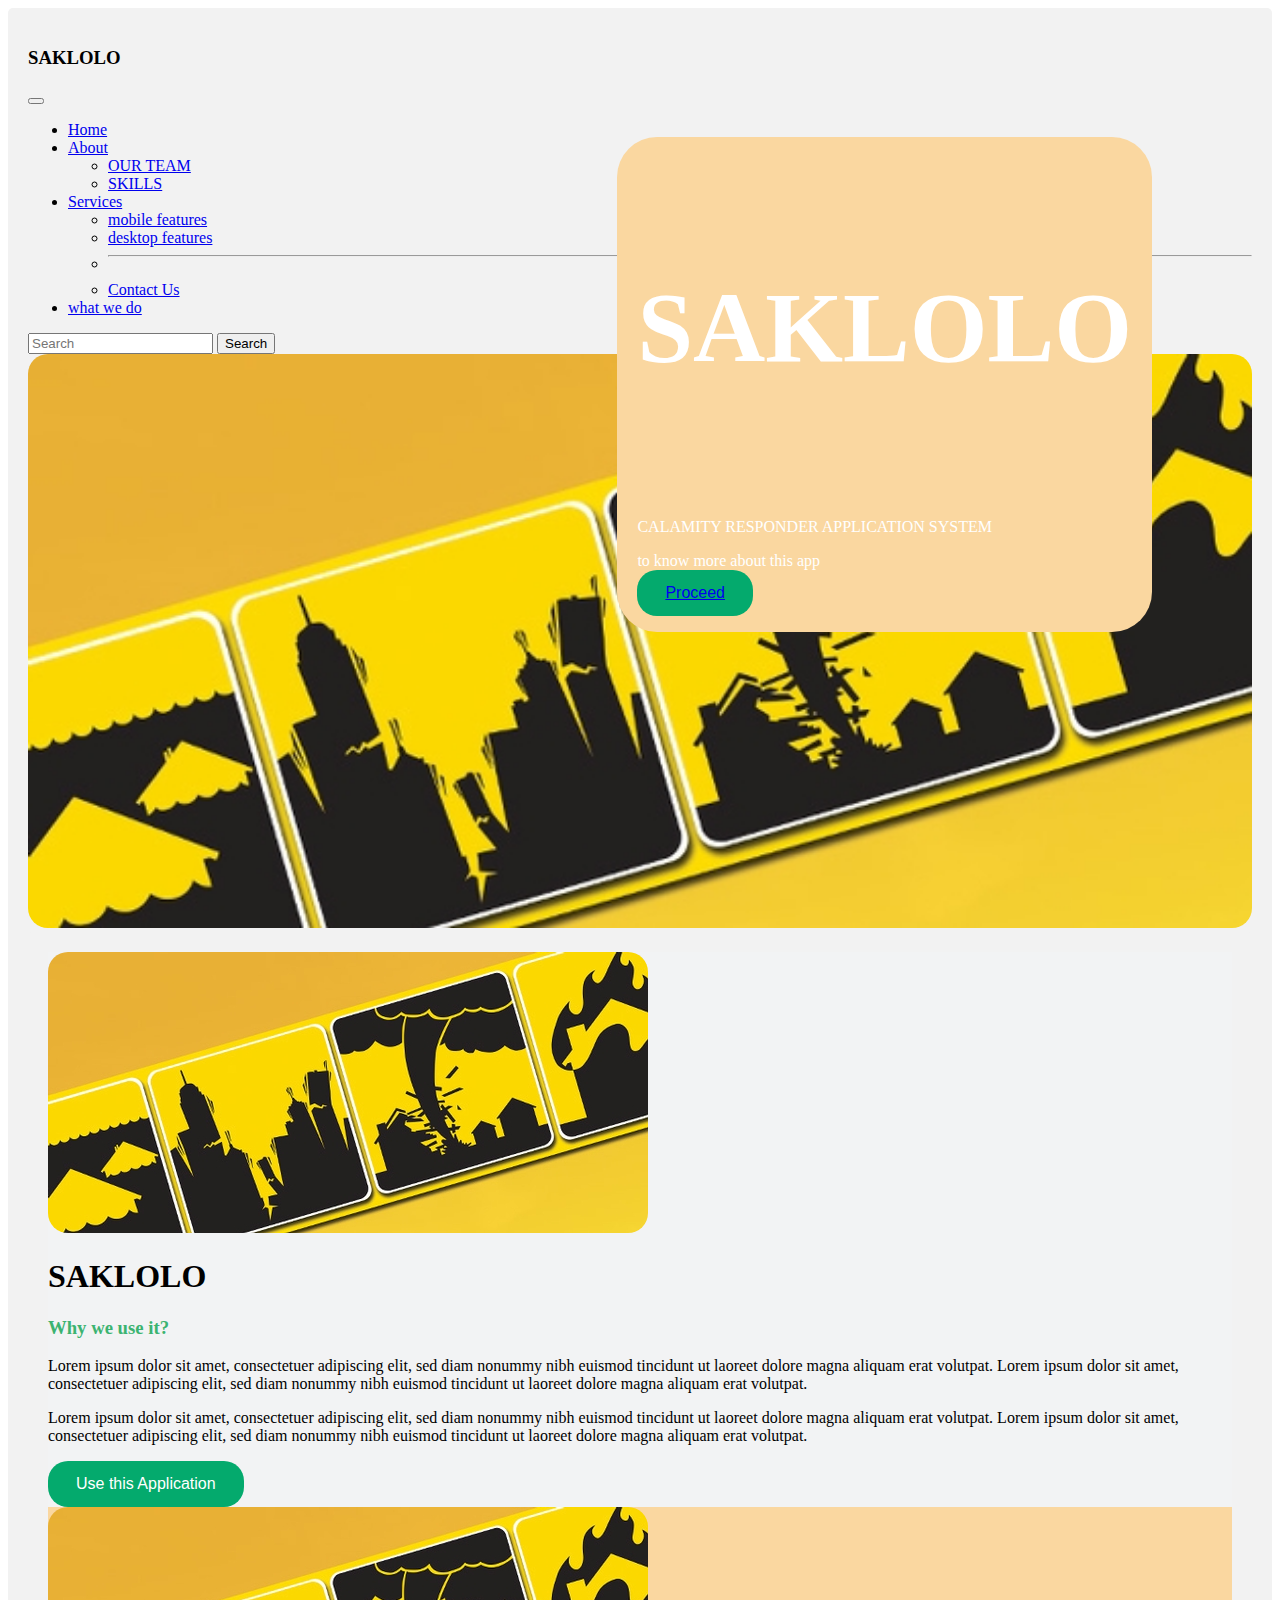
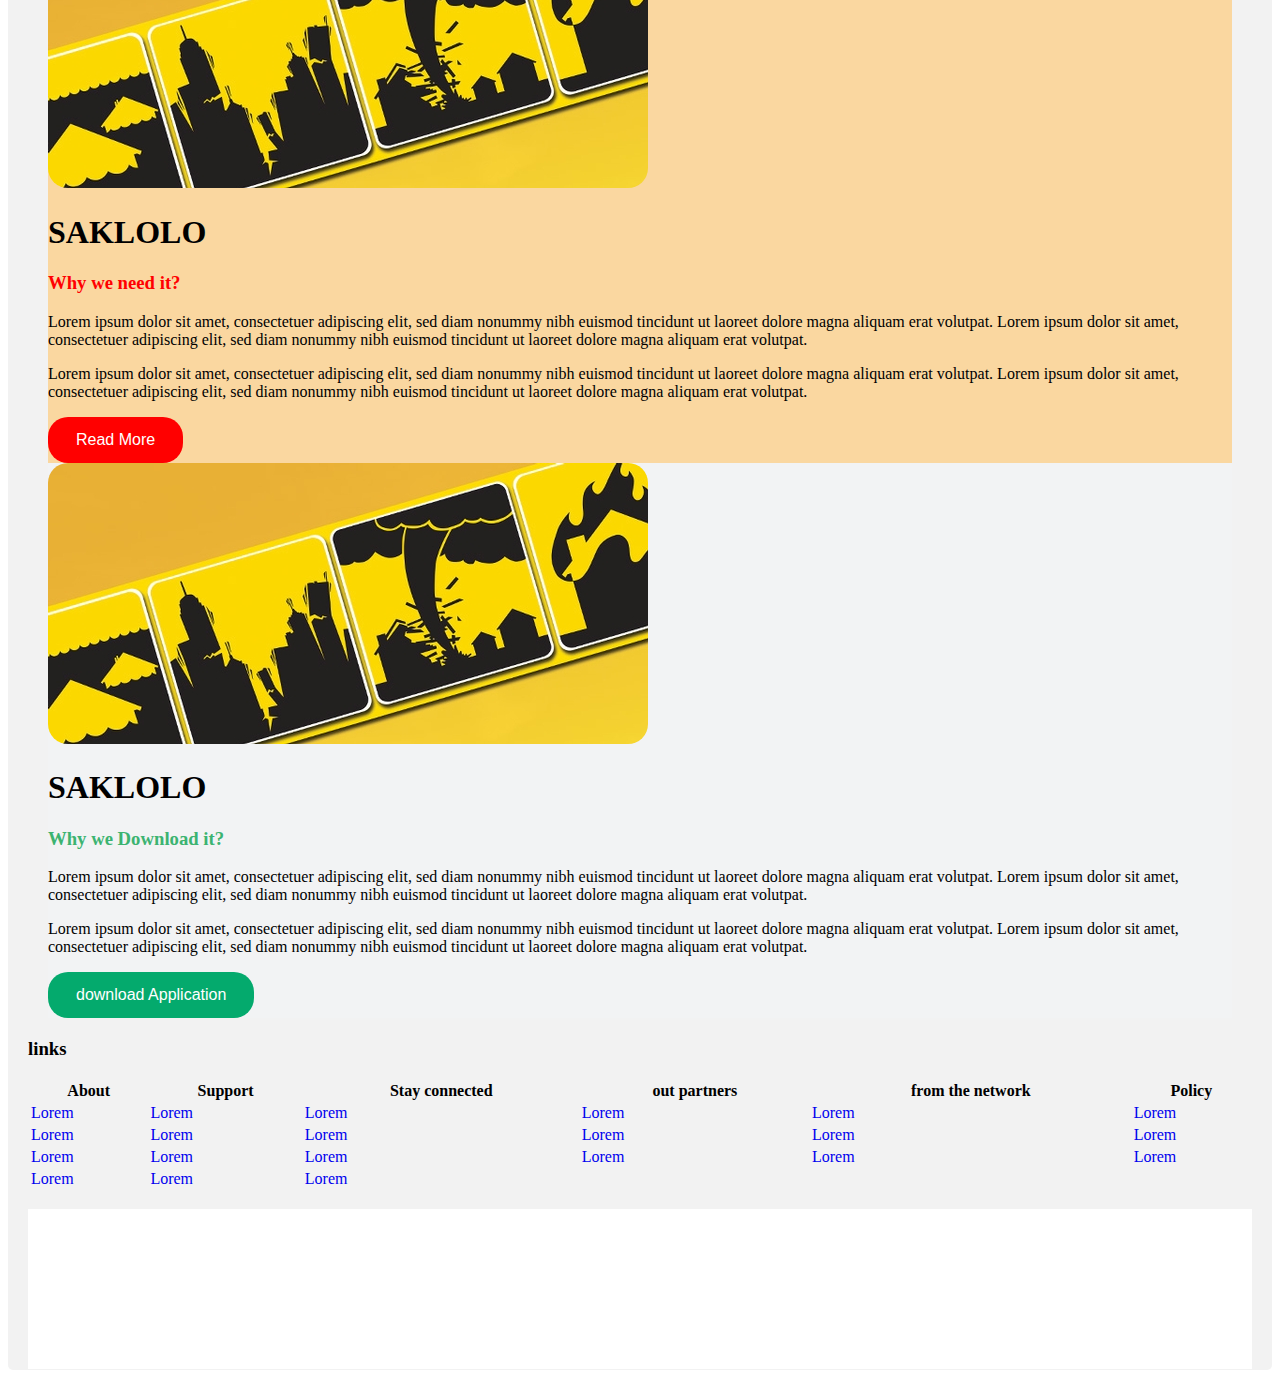
<file: index.html>
<!DOCTYPE html>
<html>
<head>
	<meta charset="utf-8">
	<meta name="viewport" content="width=device-width, initial-scale=1">
	<link rel="stylesheet" type="text/css" href="CSS/index.css">
	    <link href="https://cdn.jsdelivr.net/npm/bootstrap@5.2.0-beta1/dist/css/bootstrap.min.css" rel="stylesheet" integrity="sha384-0evHe/X+R7YkIZDRvuzKMRqM+OrBnVFBL6DOitfPri4tjfHxaWutUpFmBp4vmVor" crossorigin="anonymous">
	        <script src="https://cdn.jsdelivr.net/npm/bootstrap@5.2.0-beta1/dist/js/bootstrap.bundle.min.js" integrity="sha384-pprn3073KE6tl6bjs2QrFaJGz5/SUsLqktiwsUTF55Jfv3qYSDhgCecCxMW52nD2" crossorigin="anonymous"></script>


	<title>SAKLOLO</title>
</head>
<body >

	<div class="container">
	<nav class="navbar navbar-expand-lg bg-light">
  <div class="container-fluid">
    <h3 class="text-dark"><b>SAKLOLO</b></h3>
    <button class="navbar-toggler" type="button" data-bs-toggle="collapse" data-bs-target="#navbarSupportedContent" aria-controls="navbarSupportedContent" aria-expanded="false" aria-label="Toggle navigation">
      <span class="navbar-toggler-icon"></span>
    </button>
    <div class="collapse navbar-collapse" id="navbarSupportedContent">
      <ul class="navbar-nav me-auto mb-2 mb-lg-0">
        <li class="nav-item">
          <a class="nav-link text-dark " aria-current="page" href="C:/Users/Brix/Desktop/Admin/index.html#">Home</a>
        </li>
        <li class="nav-item">
          <a class="nav-link dropdown-toggle text-dark" href="#" id="navbarDropdown" role="button" data-bs-toggle="dropdown" aria-expanded="false" href="file:///C:/Users/Brix/Desktop/Admin/about.html#">About</a>
          <ul class="dropdown-menu" aria-labelledby="navbarDropdown">
            <li><a class="dropdown-item text-dark" href="file:///C:/Users/Brix/Desktop/Admin/about.html#">OUR TEAM</a></li>
            <li><a class="dropdown-item text-dark" href="#team-skill">SKILLS</a></li>
          </ul>
        </li>
        <li class="nav-item dropdown">
          <a class="nav-link dropdown-toggle text-dark" href="#" id="navbarDropdown" role="button" data-bs-toggle="dropdown" aria-expanded="false">
            Services
          </a>
          <ul class="dropdown-menu" aria-labelledby="navbarDropdown">
            <li><a class="dropdown-item text-dark" href="file:///C:/Users/Brix/Desktop/Admin/mobile.html#">mobile features </a></li>
            <li><a class="dropdown-item text-dark" href="#">desktop features</a></li>
            <li><hr class="dropdown-divider"></li>
            <li><a class="dropdown-item text-dark" href="#">Contact Us</a></li>
          </ul>
        </li>
        <li class="nav-item">
          <a class="nav-link text-dark " href="#">what we do</a>
        </li>
      </ul>
      <form class="d-flex" role="search">
        <input class="form-control me-2" type="search" placeholder="Search" aria-label="Search">
        <button class="btn btn-outline-success" type="submit">Search</button>
      </form>
    </div>
  </div>
</nav>

<div class="section2">
  <img src="IMAGE/p1.jpg" alt="Nature" style="width:100%;">
  <div class="text-block">
    <h4 id="saklolo" class="text-dark">SAKLOLO</h4>
    <p class="lead text-dark">CALAMITY RESPONDER APPLICATION SYSTEM</p>
    <p class="lead text-dark">to know more about this app<br><button id="btn"><a class="text-dark" href="#section3">Proceed</a></button></p>
  </div>

</div>

<div id="section3" class="container p-3" >
<div id="firstClearfix" class="clearfix p-3" >
  <img src="IMAGE/p1.jpg" class="col-md-6 float-md-end mb-3 ms-md-3" alt="...">

  <h1 class="xlarge-font"><b>SAKLOLO</b></h1>
  <h3 class="large-font" style="color:MediumSeaGreen;"><b>Why we use it?</b></h3>

  <p class="lead">
    Lorem ipsum dolor sit amet, consectetuer adipiscing elit, sed diam nonummy nibh euismod tincidunt ut laoreet dolore magna aliquam erat volutpat.
    Lorem ipsum dolor sit amet, consectetuer adipiscing elit, sed diam nonummy nibh euismod tincidunt ut laoreet dolore magna aliquam erat volutpat.
  </p>

  <p class="lead">
    Lorem ipsum dolor sit amet, consectetuer adipiscing elit, sed diam nonummy nibh euismod tincidunt ut laoreet dolore magna aliquam erat volutpat.
    Lorem ipsum dolor sit amet, consectetuer adipiscing elit, sed diam nonummy nibh euismod tincidunt ut laoreet dolore magna aliquam erat volutpat.
  </p>
  <button class="button">Use this Application</button>
</div>

<div id="secondClearfix" class="clearfix p-3" >
  <img  src="IMAGE/p1.jpg" class="col-md-6 float-md-start mb-3 ms-md-3" alt="...">

  <h1 class="xlarge-font"><b>SAKLOLO</b></h1>
  <h3 class="large-font" style="color:red;"><b>Why we need it?</b></h3>

  <p class="lead">
    Lorem ipsum dolor sit amet, consectetuer adipiscing elit, sed diam nonummy nibh euismod tincidunt ut laoreet dolore magna aliquam erat volutpat.
    Lorem ipsum dolor sit amet, consectetuer adipiscing elit, sed diam nonummy nibh euismod tincidunt ut laoreet dolore magna aliquam erat volutpat.
  </p>

  <p class="lead">
    Lorem ipsum dolor sit amet, consectetuer adipiscing elit, sed diam nonummy nibh euismod tincidunt ut laoreet dolore magna aliquam erat volutpat.
    Lorem ipsum dolor sit amet, consectetuer adipiscing elit, sed diam nonummy nibh euismod tincidunt ut laoreet dolore magna aliquam erat volutpat.
  </p>
  <button class="button" style="background-color:red">Read More</button>
</div>
<div id="firstClearfix" class="clearfix p-3" >
  <img src="IMAGE/p1.jpg" class="col-md-6 float-md-end mb-3 ms-md-3" alt="...">

  <h1 class="xlarge-font"><b>SAKLOLO</b></h1>
  <h3 class="large-font" style="color:MediumSeaGreen;"><b>Why we Download it?</b></h3>

  <p class="lead">
    Lorem ipsum dolor sit amet, consectetuer adipiscing elit, sed diam nonummy nibh euismod tincidunt ut laoreet dolore magna aliquam erat volutpat.
    Lorem ipsum dolor sit amet, consectetuer adipiscing elit, sed diam nonummy nibh euismod tincidunt ut laoreet dolore magna aliquam erat volutpat.
  </p>

  <p class="lead">
    Lorem ipsum dolor sit amet, consectetuer adipiscing elit, sed diam nonummy nibh euismod tincidunt ut laoreet dolore magna aliquam erat volutpat.
    Lorem ipsum dolor sit amet, consectetuer adipiscing elit, sed diam nonummy nibh euismod tincidunt ut laoreet dolore magna aliquam erat volutpat.
  </p>
  <button class="button">download Application</button>
</div>

		
	</div>
	<div  class="container-fluid mt-3 p-3">
		<h3>links</h3>
		<table  style="width:100%">
  <tr>
    <th>About</th>
    <th>Support</th> 
    <th>Stay connected</th>
    <th>out partners</th>
    <th>from the network</th>
    <th>Policy</th>
  </tr>
  <tr>
    <td><a href="#">Lorem</a></td>
    <td><a href="#">Lorem</a></td>
    <td><a href="#">Lorem</a></td>
    <td><a href="#">Lorem</a></td>
    <td><a href="#">Lorem</a></td>
    <td><a href="#">Lorem</a></td>


  </tr>
  <tr>
    <td><a href="#">Lorem</a></td>
    <td><a href="#">Lorem</a></td>
    <td><a href="#">Lorem</a></td>
    <td><a href="#">Lorem</a></td>
    <td><a href="#">Lorem</a></td>
    <td><a href="#">Lorem</a></td>
  </tr>
  <tr>
    <td><a href="#">Lorem</a></td>
    <td><a href="#">Lorem</a></td>
    <td><a href="#">Lorem</a></td>
    <td><a href="#">Lorem</a></td>
    <td><a href="#">Lorem</a></td>
    <td><a href="#">Lorem</a></td>
  </tr>
  <tr>
    <td><a href="#">Lorem</a></td>
    <td><a href="#">Lorem</a></td>
    <td><a href="#">Lorem</a></td>
    
  </tr>
</table><br>
<div class="about-section bg-dark text-light text-center p-5">

	<h4 class="mt-3 text-light text-center">&copy;2022 ALLRIGHT RESEVERD</h4>
  
</div>

	</div>

</div>

</body>
</html>
</file>
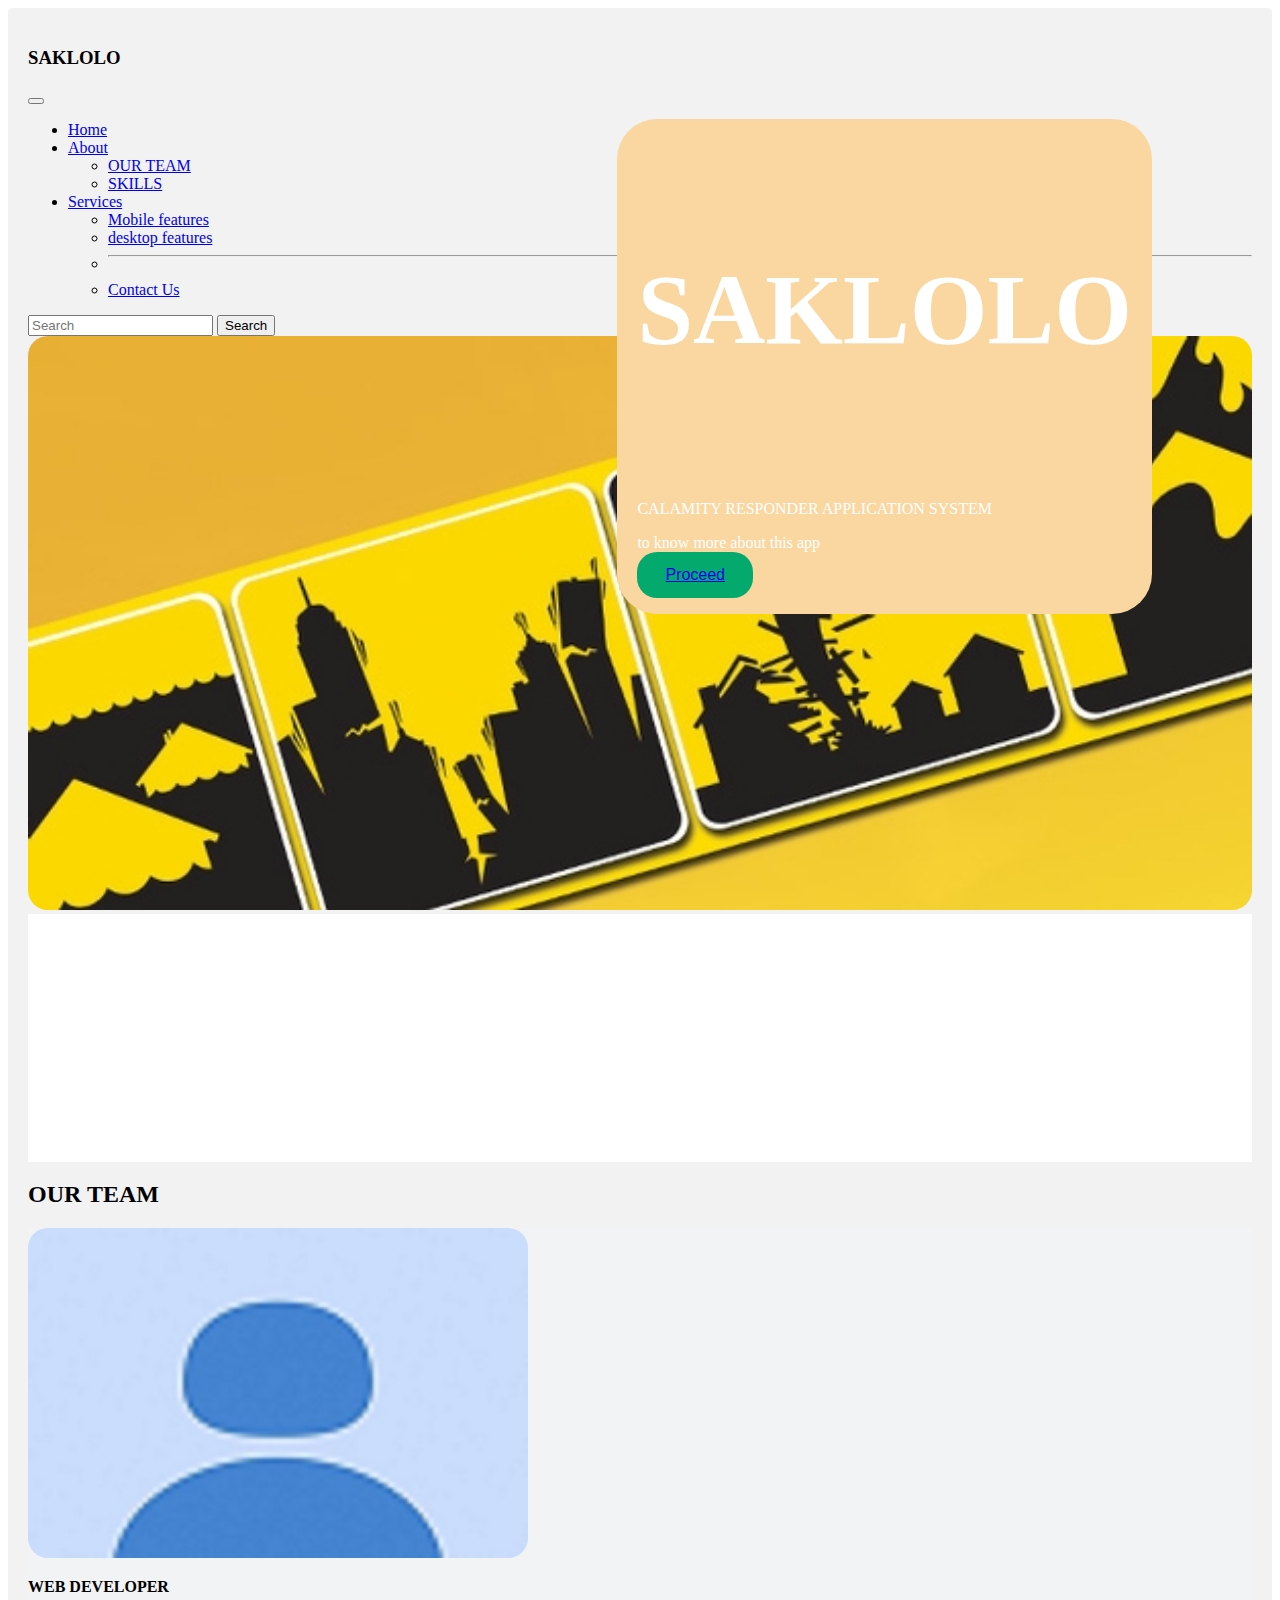
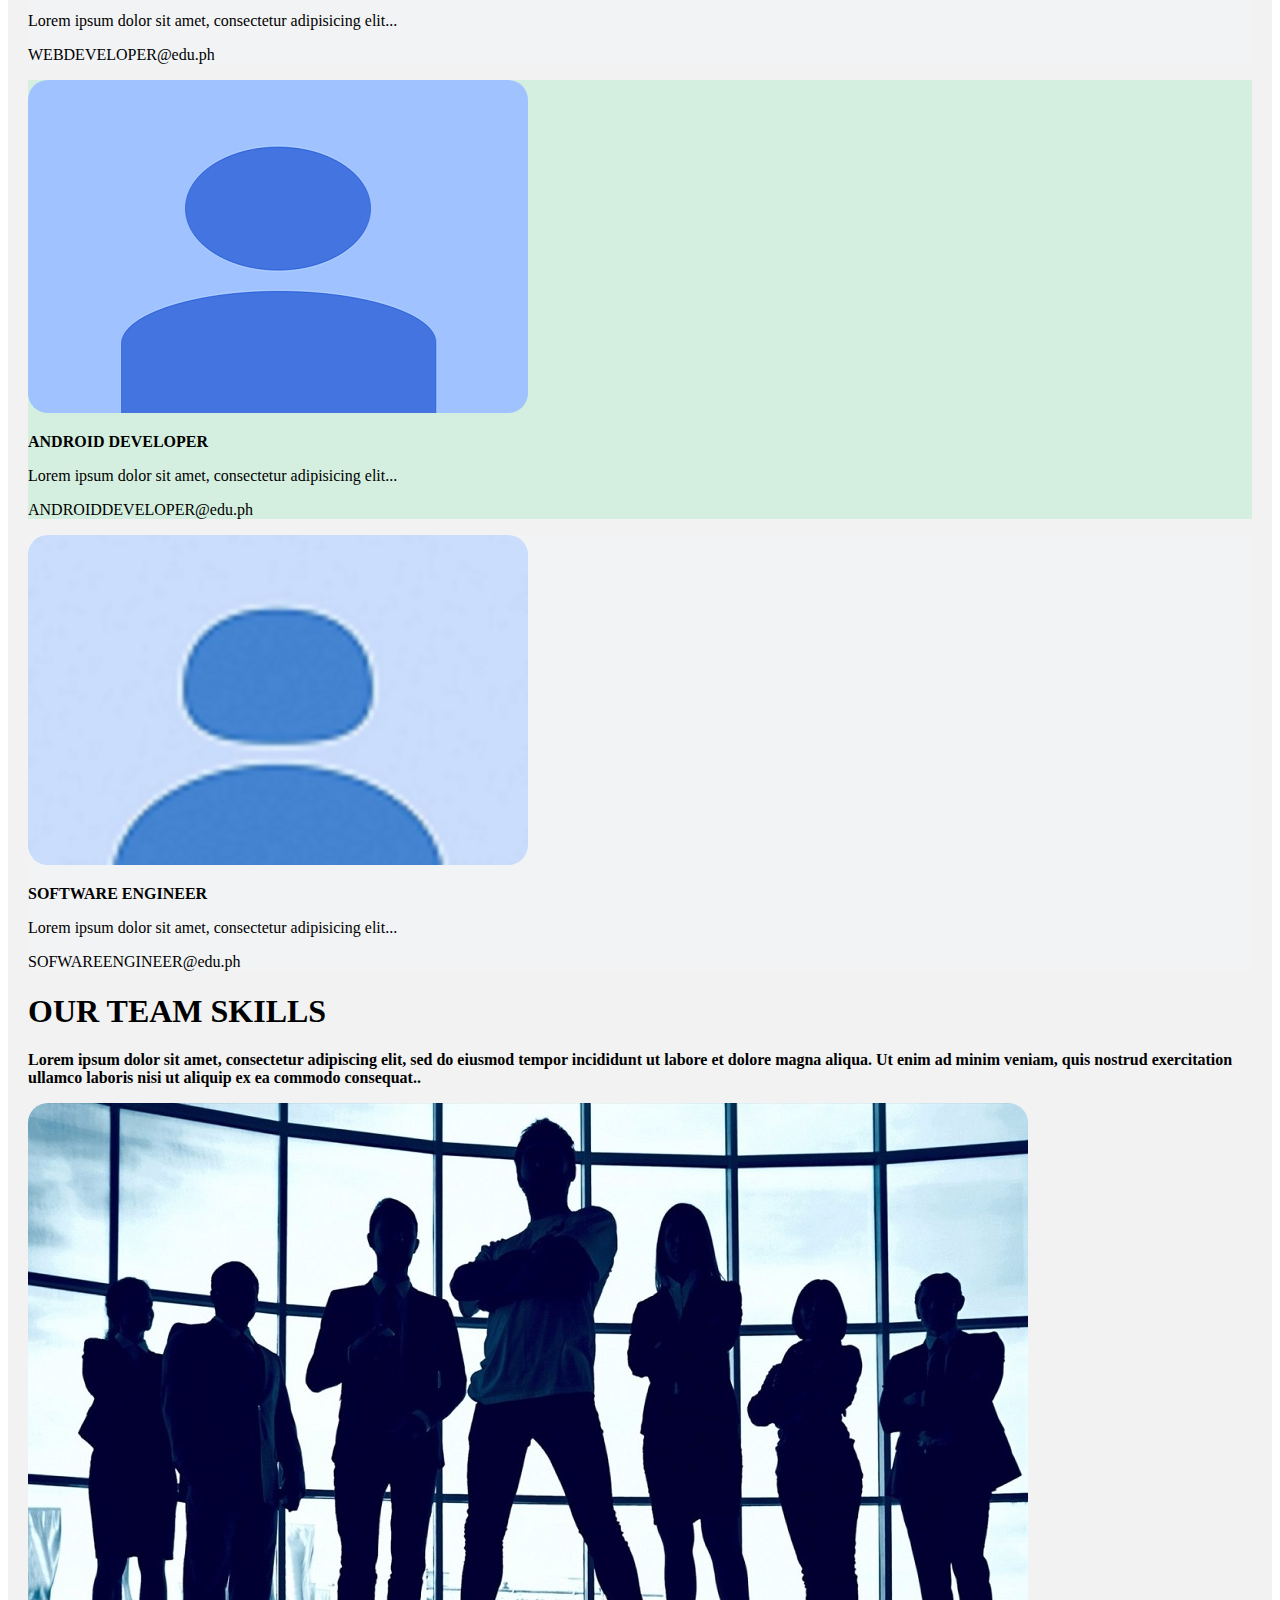
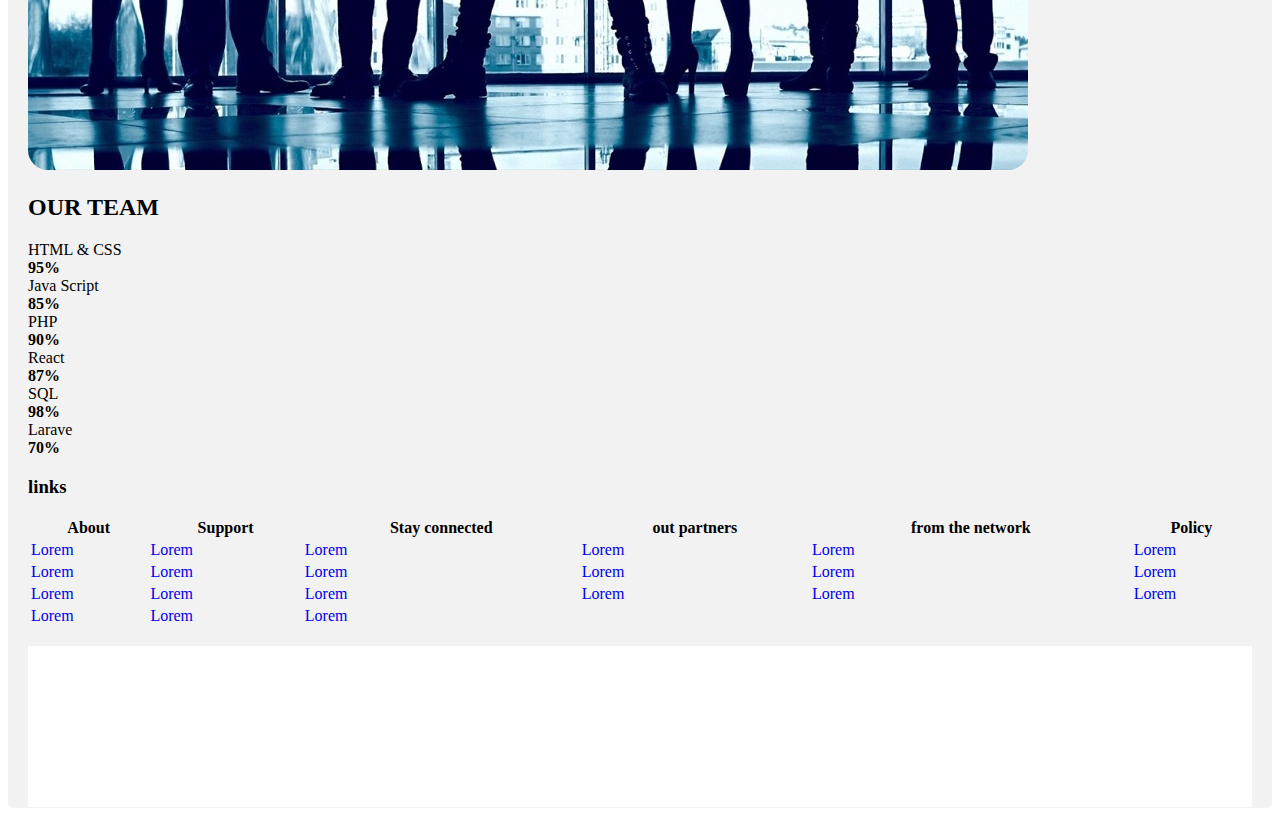
<file: about.html>
<!DOCTYPE html>
<html>
<head>
	<meta charset="utf-8">
	<meta name="viewport" content="width=device-width, initial-scale=1">
  <link rel="stylesheet" href="https://cdnjs.cloudflare.com/ajax/libs/font-awesome/4.7.0/css/font-awesome.min.css">
	<link rel="stylesheet" type="text/css" href="CSS/index.css">
	     <link href="https://cdn.jsdelivr.net/npm/bootstrap@5.2.0-beta1/dist/css/bootstrap.min.css" rel="stylesheet" integrity="sha384-0evHe/X+R7YkIZDRvuzKMRqM+OrBnVFBL6DOitfPri4tjfHxaWutUpFmBp4vmVor" crossorigin="anonymous">

	        <script src="https://cdn.jsdelivr.net/npm/bootstrap@5.2.0-beta1/dist/js/bootstrap.bundle.min.js" integrity="sha384-pprn3073KE6tl6bjs2QrFaJGz5/SUsLqktiwsUTF55Jfv3qYSDhgCecCxMW52nD2" crossorigin="anonymous"></script>
	<title>SAKLOLO</title>
</head>
<body>

	<div class="container">

		<nav class="navbar navbar-expand-lg bg-light">
  <div class="container-fluid">
    <h3 class="text-dark"><b>SAKLOLO</b></h3>
    <button class="navbar-toggler" type="button" data-bs-toggle="collapse" data-bs-target="#navbarSupportedContent" aria-controls="navbarSupportedContent" aria-expanded="false" aria-label="Toggle navigation">
      <span class="navbar-toggler-icon"></span>
    </button>
    <div class="collapse navbar-collapse" id="navbarSupportedContent">
      <ul class="navbar-nav me-auto mb-2 mb-lg-0">
        <li class="nav-item">
          <a class="nav-link text-dark " aria-current="page" href="C:/Users/Brix/Desktop/Admin/index.html#">Home</a>
        </li>
        <li class="nav-item">
          <a class="nav-link dropdown-toggle text-dark" href="#" id="navbarDropdown" role="button" data-bs-toggle="dropdown" aria-expanded="false" href="file:///C:/Users/Brix/Desktop/Admin/about.html#">About</a>
          <ul class="dropdown-menu" aria-labelledby="navbarDropdown">
            <li><a class="dropdown-item text-dark" href="#our-team">OUR TEAM</a></li>
            <li><a class="dropdown-item text-dark" href="#team-skill">SKILLS</a></li>
          </ul>
        </li>
        <li class="nav-item dropdown">
          <a class="nav-link dropdown-toggle text-dark" href="#" id="navbarDropdown" role="button" data-bs-toggle="dropdown" aria-expanded="false">
            Services
          </a>
          <ul class="dropdown-menu" aria-labelledby="navbarDropdown">
            <li><a class="dropdown-item text-dark" href="file:///C:/Users/Brix/Desktop/Admin/mobile.html#">Mobile features </a></li>
            <li><a class="dropdown-item text-dark" href="#">desktop features</a></li>
            <li><hr class="dropdown-divider"></li>
            <li><a class="dropdown-item text-dark" href="#">Contact Us</a></li>
          </ul>
        </li>
        
      </ul>
      <form class="d-flex" role="search">
        <input class="form-control me-2" type="search" placeholder="Search" aria-label="Search">
        <button class="btn btn-outline-success" type="submit">Search</button>
      </form>
    </div>
  </div>
</nav>

<div class="section2">
  <img src="IMAGE/p1.jpg" alt="Nature" style="width:100%;">
  <div class="text-block">
    <h4 id="saklolo" class="text-dark">SAKLOLO</h4>
    <p class="lead text-dark">CALAMITY RESPONDER APPLICATION SYSTEM</p>
    <p class="lead text-dark">to know more about this app<br><button id="btn"><a class="text-dark" href="#section3">Proceed</a></button></p>
  </div>


</div class="container">

<div class="about-section bg-dark text-light text-center p-5">
  <h1>About Us Page</h1>
  <p class="lead">Lorem ipsum dolor sit amet, consectetur adipisicing elit...</p>
  <p class="lead">Lorem ipsum dolor sit amet, consectetur adipisicing elit...
  Lorem ipsum dolor sit amet, consectetur adipisicing elit...</p>
</div>
<h2 id="our-team"  class="large-font text-center bg-light"><b>OUR TEAM</b></h2>
<div class="row">
    <div class="col-sm-4" style="background-color:#F2F3F4;">
      
      <img src="IMAGE/p6.jpg" class="img-thumbnail" alt="...">
      <p class="lead text-center"><b>WEB DEVELOPER</b></p>
      <p class="lead text-center">Lorem ipsum dolor sit amet, consectetur adipisicing elit...</p>
      <p  class="  bg-dark text-light text-center lead">WEBDEVELOPER@edu.ph</p>
    </div>
    <div class="col-sm-4" style="background-color:#D4EFDF;">
      
      <img src="IMAGE/p7.jpg" class="img-thumbnail" alt="...">
      <p class="lead text-center"><b>ANDROID DEVELOPER</b></p>
      <p class="lead text-center">Lorem ipsum dolor sit amet, consectetur adipisicing elit...</p>
      <p  class="  bg-dark text-light text-center lead">ANDROIDDEVELOPER@edu.ph</p>
    </div>
    <div class="col-sm-4" style="background-color:#F2F3F4;">
      
      <img src="IMAGE/p6.jpg" class="img-thumbnail" alt="...">
      <p class="lead text-center"><b>SOFTWARE ENGINEER</b></p>
      <p class="lead text-center">Lorem ipsum dolor sit amet, consectetur adipisicing elit...</p>
      <p  class="  bg-dark text-light text-center lead">SOFWAREENGINEER@edu.ph</p>
    </div>
    
  </div>
  <div>
    <div id="team-skill" class=" p-5  text-white rounded text-center bg-dark text-light" >
  <h1>OUR TEAM SKILLS</h1>
  <p class="lead text-light"><b>Lorem ipsum dolor sit amet, consectetur adipiscing elit, sed do eiusmod tempor incididunt ut labore et dolore magna aliqua. Ut enim ad minim veniam, quis nostrud exercitation ullamco laboris nisi ut aliquip ex ea commodo consequat..</b></p>
</div>

<div class="row" >
  <div class="col-lg-6">
    <img src="IMAGE/p8.jpg" class="img-thumbnail" alt="...">
  </div>
  <div class="col-lg-6 p-1" style="background-color: linear-gradient(to top right, #00f7ff 20%, #49a6e8 60%)">
    <h2 class="display-5 text-dark my-4">OUR TEAM</h2>
    <div class="mb-3">
      <label>HTML & CSS</label>
      <div class="progress">
        <div class="progress-bar bg-dark" style="width: 95%;" ><b>95%</b></div>
      </div>
      
    </div>
    <div class="mb-3">
      <label>Java Script</label>
      <div class="progress">
        <div class="progress-bar bg-dark" style="width: 85%;" ><b>85%</b></div>
      </div>
      
    </div>
    <div class="mb-3">
      <label>PHP</label>
      <div class="progress">
        <div class="progress-bar bg-dark" style="width: 90%;" ><b>90%</b></div>
      </div>
      
    </div>
    <div class="mb-3">
      <label>React</label>
      <div class="progress">
        <div class="progress-bar bg-dark" style="width: 87%;" ><b>87%</b></div>
      </div>
      
    </div>
    <div class="mb-3">
      <label>SQL</label>
      <div class="progress">
        <div class="progress-bar bg-dark" style="width: 98%;" ><b>98%</b></div>
      </div>
      
    </div>
    <div class="mb-3">
      <label>Larave</label>
      <div class="progress">
        <div class="progress-bar bg-dark" style="width: 70%;" ><b>70%</b></div>
      </div>
      
    </div>
    
  </div>
  
</div>


  </div>

  <div  class="container-fluid mt-3 p-3">
    <h3>links</h3>
    <table  style="width:100%">
  <tr>
    <th>About</th>
    <th>Support</th> 
    <th>Stay connected</th>
    <th>out partners</th>
    <th>from the network</th>
    <th>Policy</th>
  </tr>
  <tr>
    <td><a href="#">Lorem</a></td>
    <td><a href="#">Lorem</a></td>
    <td><a href="#">Lorem</a></td>
    <td><a href="#">Lorem</a></td>
    <td><a href="#">Lorem</a></td>
    <td><a href="#">Lorem</a></td>


  </tr>
  <tr>
    <td><a href="#">Lorem</a></td>
    <td><a href="#">Lorem</a></td>
    <td><a href="#">Lorem</a></td>
    <td><a href="#">Lorem</a></td>
    <td><a href="#">Lorem</a></td>
    <td><a href="#">Lorem</a></td>
  </tr>
  <tr>
    <td><a href="#">Lorem</a></td>
    <td><a href="#">Lorem</a></td>
    <td><a href="#">Lorem</a></td>
    <td><a href="#">Lorem</a></td>
    <td><a href="#">Lorem</a></td>
    <td><a href="#">Lorem</a></td>
  </tr>
  <tr>
    <td><a href="#">Lorem</a></td>
    <td><a href="#">Lorem</a></td>
    <td><a href="#">Lorem</a></td>
    
  </tr>
</table><br>
<div class="about-section bg-dark text-light text-center p-5">

  <h4 class="mt-3 text-light text-center">&copy;2022 ALLRIGHT RESEVERD</h4>
  
</div>

  </div>





</div>

</body>
</html>
</file>
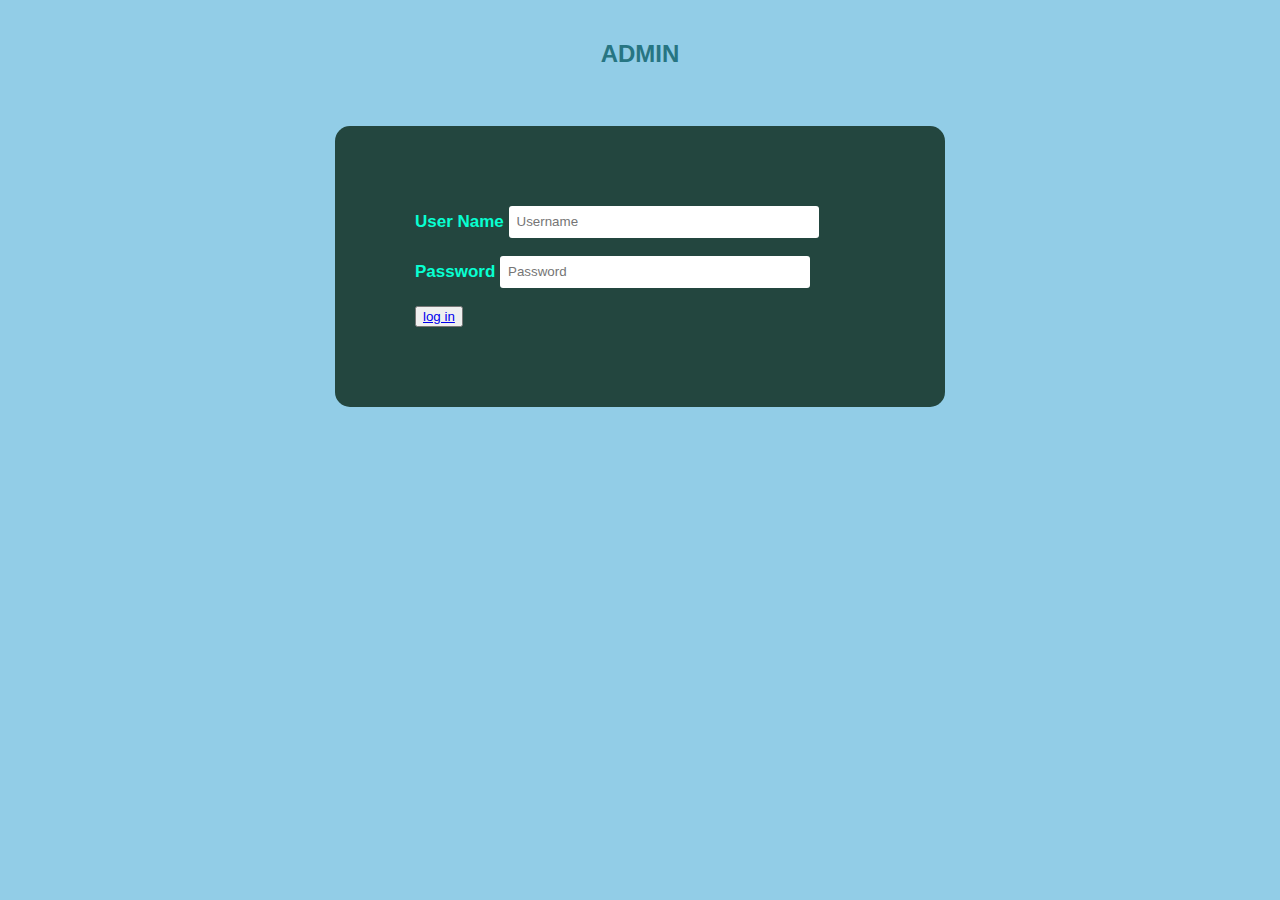
<file: login.html>
<!DOCTYPE html>
<html>
<head>
	<meta charset="utf-8">
	<meta name="viewport" content="width=device-width, initial-scale=1">
	<link rel="stylesheet" type="text/css" href="CSS/login.css">
	    <link href="https://cdn.jsdelivr.net/npm/bootstrap@5.2.0-beta1/dist/css/bootstrap.min.css" rel="stylesheet" integrity="sha384-0evHe/X+R7YkIZDRvuzKMRqM+OrBnVFBL6DOitfPri4tjfHxaWutUpFmBp4vmVor" crossorigin="anonymous">
	        <script src="https://cdn.jsdelivr.net/npm/bootstrap@5.2.0-beta1/dist/js/bootstrap.bundle.min.js" integrity="sha384-pprn3073KE6tl6bjs2QrFaJGz5/SUsLqktiwsUTF55Jfv3qYSDhgCecCxMW52nD2" crossorigin="anonymous"></script>
	<title>SAKLOLO</title>
</head>
<body>
	<h2>ADMIN</h2><br>    
    <div class="login">    
    <form id="login" method="get" action="login.php">    
        <label><b>User Name     
        </b>    
        </label>    
        <input type="text" name="Uname" id="Uname" placeholder="Username">    
        <br><br>    
        <label><b>Password     
        </b>    
        </label>    
        <input type="Password" name="Pass" id="Pass" placeholder="Password">    
        <br><br>    
        <button ><a class="text-dark bg-light text-center" href="C:/Users/Brix/Desktop/Admin/index.html#">log in</a></button>      
         
    </form>     
</div> 




</body>
</html>
</file>
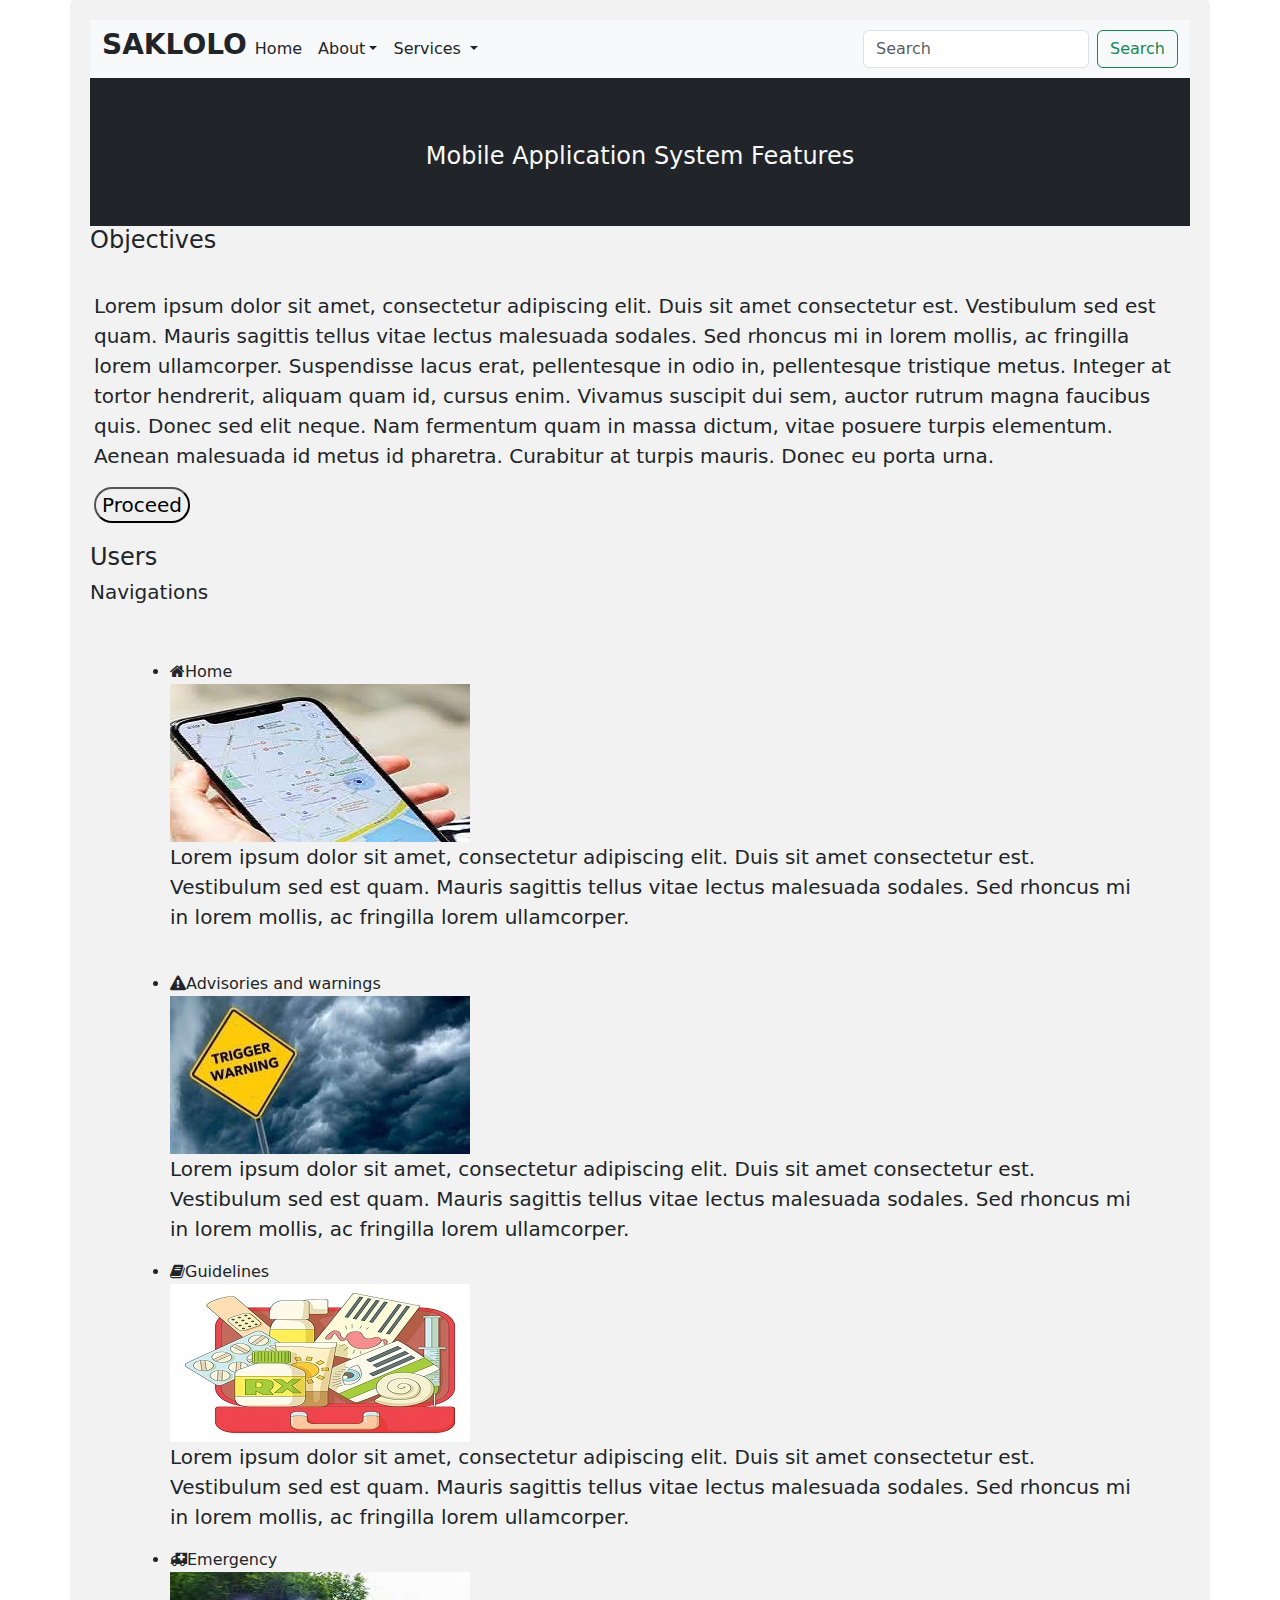
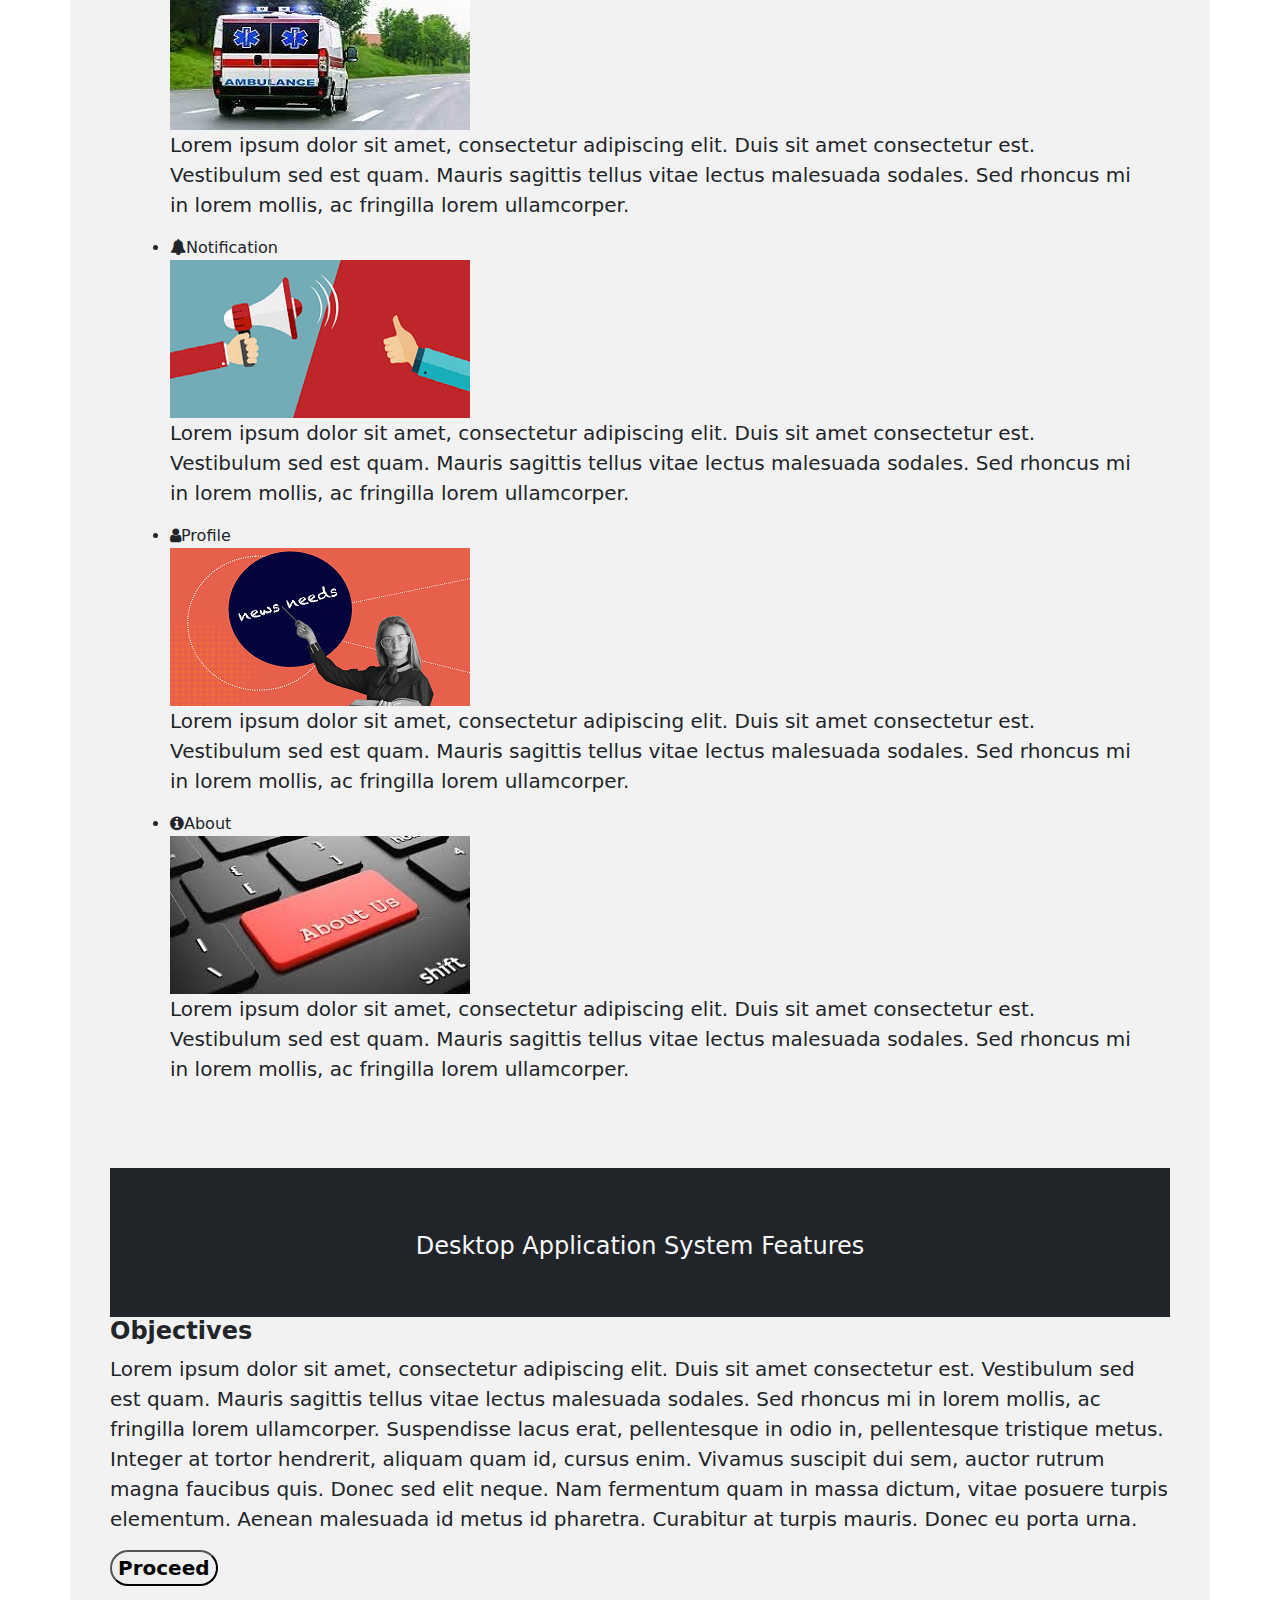
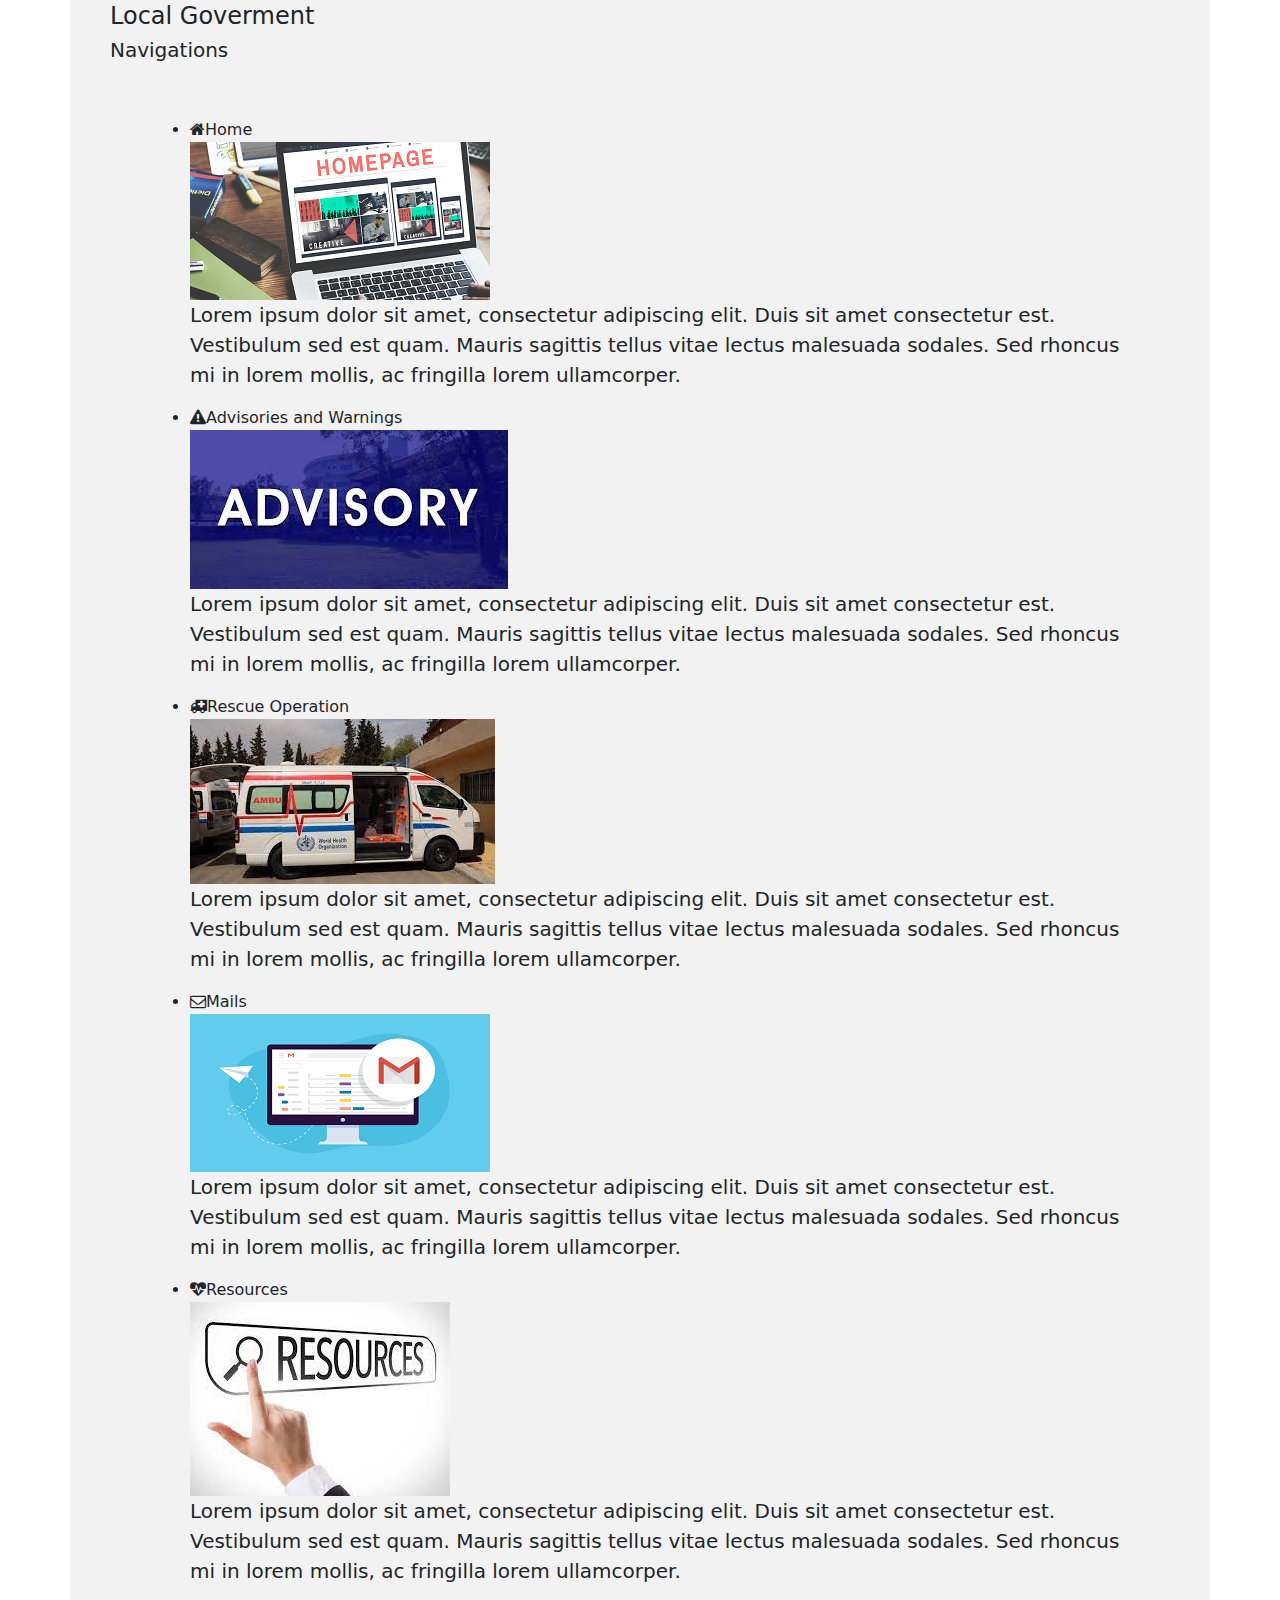
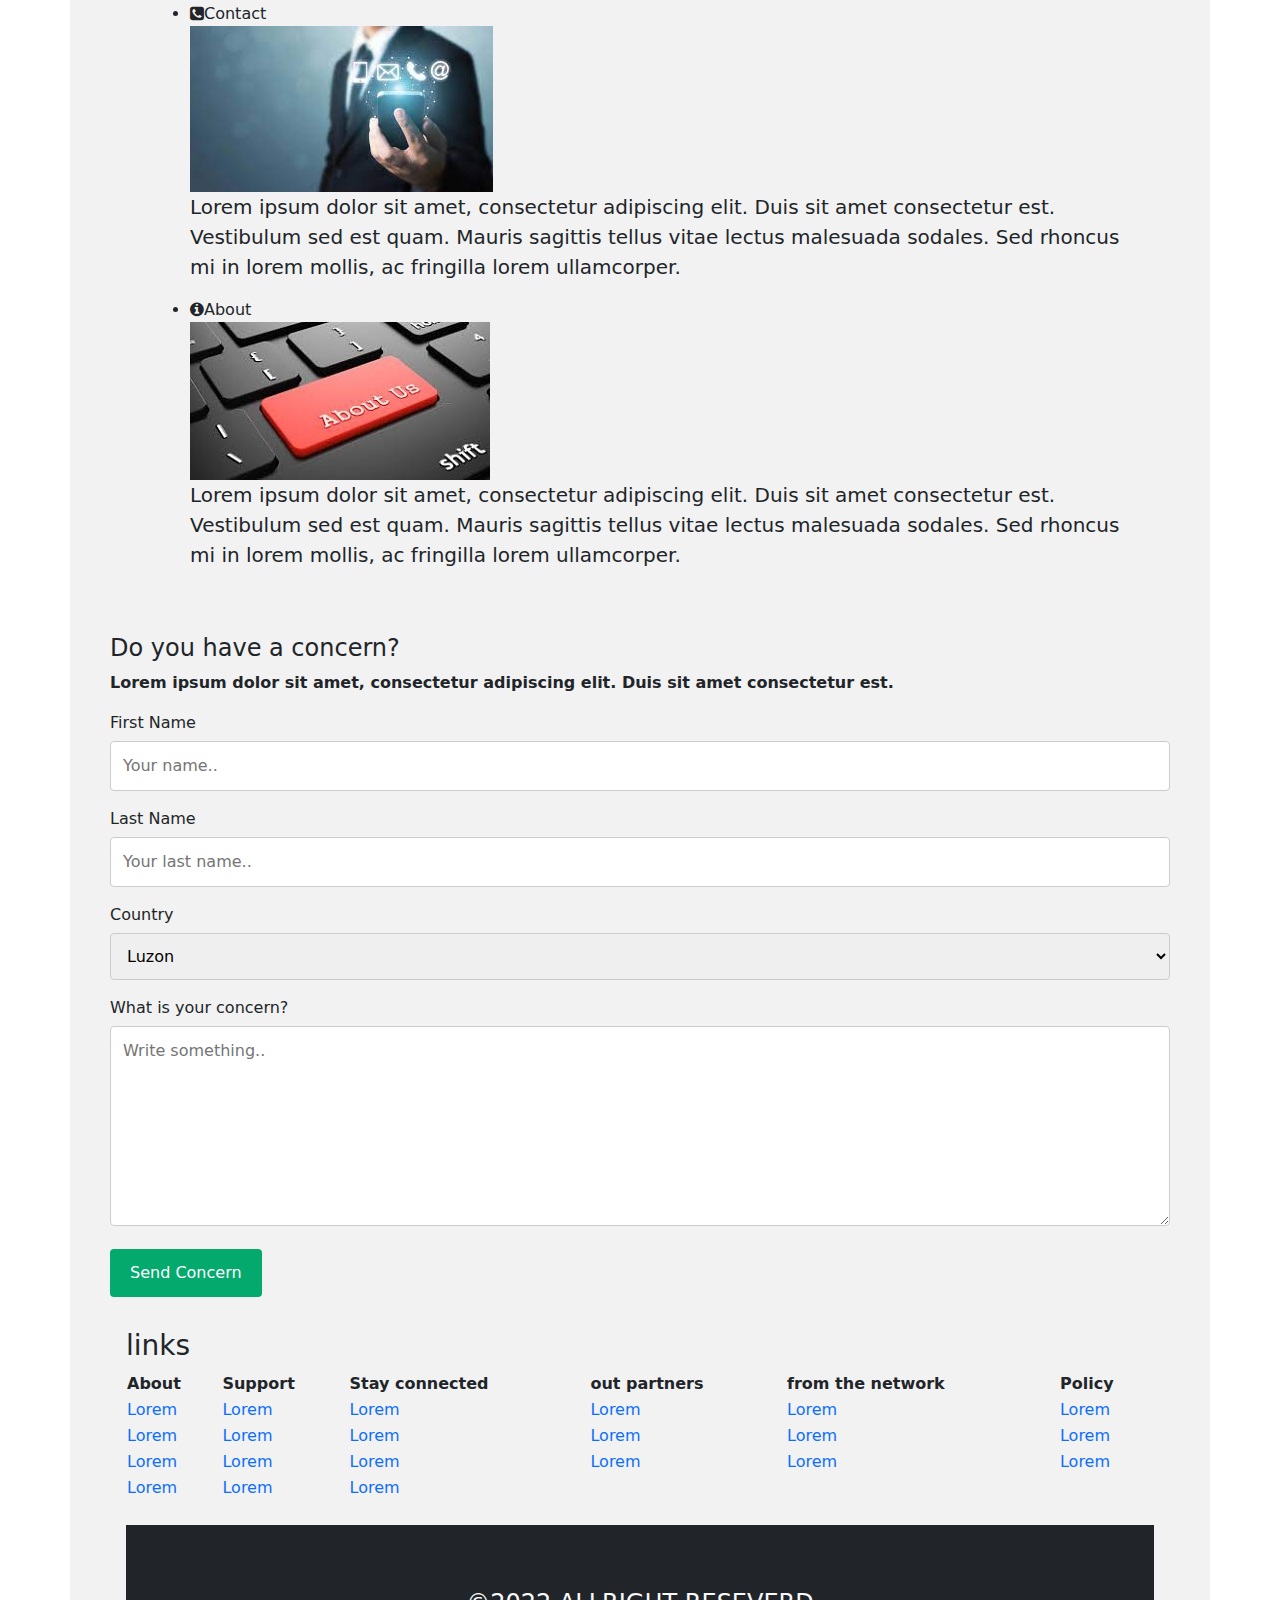
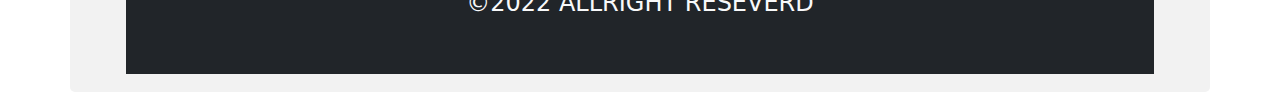
<file: mobile.html>
<!DOCTYPE html>
<html>
<head>
	<meta charset="utf-8">
	<meta name="viewport" content="width=device-width, initial-scale=1">
	<link href="https://cdn.jsdelivr.net/npm/bootstrap@5.1.3/dist/css/bootstrap.min.css" rel="stylesheet">
  	<script src="https://cdn.jsdelivr.net/npm/bootstrap@5.1.3/dist/js/bootstrap.bundle.min.js"></script>
  	<link rel="stylesheet" type="text/css" href="CSS/mobile.css">
  	<link rel="stylesheet" href="https://cdnjs.cloudflare.com/ajax/libs/font-awesome/4.7.0/css/font-awesome.min.css">
	<title>SAKLOLO</title>
</head>
<body>
	<div class="container">
		<nav class="navbar navbar-expand-lg bg-light">
  <div class="container-fluid">
    <h3 class="text-dark"><b>SAKLOLO</b></h3>
    <button class="navbar-toggler" type="button" data-bs-toggle="collapse" data-bs-target="#navbarSupportedContent" aria-controls="navbarSupportedContent" aria-expanded="false" aria-label="Toggle navigation">
      <span class="navbar-toggler-icon"></span>
    </button>
    <div class="collapse navbar-collapse" id="navbarSupportedContent">
      <ul class="navbar-nav me-auto mb-2 mb-lg-0">
        <li class="nav-item">
          <a class="nav-link text-dark " aria-current="page" href="C:/Users/Brix/Desktop/Admin/index.html#">Home</a>
        </li>
        <li class="nav-item">
          <a class="nav-link dropdown-toggle text-dark" href="#" id="navbarDropdown" role="button" data-bs-toggle="dropdown" aria-expanded="false" href="file:///C:/Users/Brix/Desktop/Admin/about.html#">About</a>
          <ul class="dropdown-menu" aria-labelledby="navbarDropdown">
            <li><a class="dropdown-item text-dark" href="file:///C:/Users/Brix/Desktop/Admin/about.html#">OUR TEAM</a></li>
            <li><a class="dropdown-item text-dark" href="#team-skill">SKILLS</a></li>
          </ul>
        </li>
        <li class="nav-item dropdown">
          <a class="nav-link dropdown-toggle text-dark" href="file:///C:/Users/Brix/Desktop/Admin/mobile.html#" id="navbarDropdown" role="button" data-bs-toggle="dropdown" aria-expanded="false">
            Services
          </a>
          <ul class="dropdown-menu" aria-labelledby="navbarDropdown">
            <li><a class="dropdown-item text-dark" href="file:///C:/Users/Brix/Desktop/Admin/mobile.html#">mobile features </a></li>
            <li><a class="dropdown-item text-dark" href="#Desktop">desktop features</a></li>
            <li><hr class="dropdown-divider"></li>
            <li><a class="dropdown-item text-dark" href="#contact">Contact Us</a></li>
          </ul>
        </li>
        
      </ul>
      <form class="d-flex" role="search">
        <input class="form-control me-2" type="search" placeholder="Search" aria-label="Search">
        <button class="btn btn-outline-success" type="submit">Search</button>
      </form>
    </div>
  </div>
</nav>

	<div class="about-section bg-dark text-light text-center p-5">

	<h4 class="mt-3 text-light text-center">Mobile Application System Features</h4>
  
</div>
<div>
	<h4>Objectives</h4><br>
	<p class="lead p-1"><b>Lorem ipsum dolor sit amet, consectetur adipiscing elit. Duis sit amet consectetur est. Vestibulum sed est quam. Mauris sagittis tellus vitae lectus malesuada sodales. Sed rhoncus mi in lorem mollis, ac fringilla lorem ullamcorper. Suspendisse lacus erat, pellentesque in odio in, pellentesque tristique metus. Integer at tortor hendrerit, aliquam quam id, cursus enim. Vivamus suscipit dui sem, auctor rutrum magna faucibus quis. Donec sed elit neque. Nam fermentum quam in massa dictum, vitae posuere turpis elementum. Aenean malesuada id metus id pharetra. Curabitur at turpis mauris. Donec eu porta urna.<br><button class="btn-outline-success mt-3" style="border-radius: 20px;">Proceed</button></b></p>

</div>
<div>
	<h4>Users</h4>
	<h5>Navigations</h5>
	<div class="p-5">
		<ul>
			<li><i class="fa fa-home" aria-hidden="true"></i>Home</li>
			<img src="IMAGE/p10.jpg" class="img-fluid" alt="..."><p class="lead"><b>Lorem ipsum dolor sit amet, consectetur adipiscing elit. Duis sit amet consectetur est. Vestibulum sed est quam. Mauris sagittis tellus vitae lectus malesuada sodales. Sed rhoncus mi in lorem mollis, ac fringilla lorem ullamcorper.</b></p><br>
			<li><i class="fa fa-exclamation-triangle" aria-hidden="true"></i>Advisories and warnings</li>
			<img src="IMAGE/p11.jpg" class="img-fluid" alt="...">
			<p class="lead"><b>Lorem ipsum dolor sit amet, consectetur adipiscing elit. Duis sit amet consectetur est. Vestibulum sed est quam. Mauris sagittis tellus vitae lectus malesuada sodales. Sed rhoncus mi in lorem mollis, ac fringilla lorem ullamcorper.</b></p>
			<li><i class="fa fa-book" aria-hidden="true"></i>Guidelines</li>
			<img src="IMAGE/p12.jpg" class="img-fluid" alt="...">
			<p class="lead"><b>Lorem ipsum dolor sit amet, consectetur adipiscing elit. Duis sit amet consectetur est. Vestibulum sed est quam. Mauris sagittis tellus vitae lectus malesuada sodales. Sed rhoncus mi in lorem mollis, ac fringilla lorem ullamcorper.</b></p>
			<li><i class="fa fa-ambulance" aria-hidden="true"></i>Emergency</li>
			<img src="IMAGE/p13.jpg" class="img-fluid" alt="...">
			<p class="lead"><b>Lorem ipsum dolor sit amet, consectetur adipiscing elit. Duis sit amet consectetur est. Vestibulum sed est quam. Mauris sagittis tellus vitae lectus malesuada sodales. Sed rhoncus mi in lorem mollis, ac fringilla lorem ullamcorper.</b></p>
			<li><i class="fa fa-bell" aria-hidden="true"></i>Notification</li>
			<img src="IMAGE/p14.jpg" class="img-fluid" alt="...">
			<p class="lead"><b>Lorem ipsum dolor sit amet, consectetur adipiscing elit. Duis sit amet consectetur est. Vestibulum sed est quam. Mauris sagittis tellus vitae lectus malesuada sodales. Sed rhoncus mi in lorem mollis, ac fringilla lorem ullamcorper.</b></p>
			<li><i class="fa fa-user" aria-hidden="true"></i>Profile</li>
			<img src="IMAGE/p15.jpg" class="img-fluid" alt="...">
			<p class="lead"><b>Lorem ipsum dolor sit amet, consectetur adipiscing elit. Duis sit amet consectetur est. Vestibulum sed est quam. Mauris sagittis tellus vitae lectus malesuada sodales. Sed rhoncus mi in lorem mollis, ac fringilla lorem ullamcorper.</b></p>
			<li><i class="fa fa-info-circle" aria-hidden="true"></i>About</li>
			<img src="IMAGE/p16.jpg" class="img-fluid" alt="...">
			<p class="lead"><b>Lorem ipsum dolor sit amet, consectetur adipiscing elit. Duis sit amet consectetur est. Vestibulum sed est quam. Mauris sagittis tellus vitae lectus malesuada sodales. Sed rhoncus mi in lorem mollis, ac fringilla lorem ullamcorper.</b></p>

		</ul>
	</div>
</div>

<div id="Desktop" class="container">
	<div class="about-section bg-dark text-light text-center p-5">

	<h4 class="mt-3 text-light text-center">Desktop Application System Features</h4>
</div>

<div>
	<h4 class="text-dark"><b>Objectives</b></h4>
	<p class="lead"><b>Lorem ipsum dolor sit amet, consectetur adipiscing elit. Duis sit amet consectetur est. Vestibulum sed est quam. Mauris sagittis tellus vitae lectus malesuada sodales. Sed rhoncus mi in lorem mollis, ac fringilla lorem ullamcorper. Suspendisse lacus erat, pellentesque in odio in, pellentesque tristique metus. Integer at tortor hendrerit, aliquam quam id, cursus enim. Vivamus suscipit dui sem, auctor rutrum magna faucibus quis. Donec sed elit neque. Nam fermentum quam in massa dictum, vitae posuere turpis elementum. Aenean malesuada id metus id pharetra. Curabitur at turpis mauris. Donec eu porta urna.<br><button class="btn-outline-success mt-3" style="border-radius: 20px;">Proceed</b></button></p>
	<h4>Local Goverment</h4>
	<h5>Navigations</h5>
	<div class="p-5">
		<ul>
			<li><i class="fa fa-home" aria-hidden="true"></i>Home</li>
			<img src="IMAGE/p17.jpg" class="img-fluid" alt="...">
			<p class="lead"><b>Lorem ipsum dolor sit amet, consectetur adipiscing elit. Duis sit amet consectetur est. Vestibulum sed est quam. Mauris sagittis tellus vitae lectus malesuada sodales. Sed rhoncus mi in lorem mollis, ac fringilla lorem ullamcorper.</b></p>
			<li><i class="fa fa-exclamation-triangle" aria-hidden="true"></i>Advisories and Warnings</li>
			<img src="IMAGE/p18.jpg" class="img-fluid" alt="...">
			<p class="lead"><b>Lorem ipsum dolor sit amet, consectetur adipiscing elit. Duis sit amet consectetur est. Vestibulum sed est quam. Mauris sagittis tellus vitae lectus malesuada sodales. Sed rhoncus mi in lorem mollis, ac fringilla lorem ullamcorper.</b></p>
			<li><i class="fa fa-ambulance" aria-hidden="true"></i>Rescue Operation</li>
			<img src="IMAGE/p19.jpg" class="img-fluid" alt="...">
			<p class="lead"><b>Lorem ipsum dolor sit amet, consectetur adipiscing elit. Duis sit amet consectetur est. Vestibulum sed est quam. Mauris sagittis tellus vitae lectus malesuada sodales. Sed rhoncus mi in lorem mollis, ac fringilla lorem ullamcorper.</b></p>
			<li><i class="fa fa-envelope-o" aria-hidden="true"></i>Mails</li>
			<img src="IMAGE/p20.jpg" class="img-fluid" alt="...">
			<p class="lead"><b>Lorem ipsum dolor sit amet, consectetur adipiscing elit. Duis sit amet consectetur est. Vestibulum sed est quam. Mauris sagittis tellus vitae lectus malesuada sodales. Sed rhoncus mi in lorem mollis, ac fringilla lorem ullamcorper.</b></p>
			<li><i class="fa fa-heartbeat" aria-hidden="true"></i>Resources</li>
			<img src="IMAGE/p21.jpg" class="img-fluid" alt="...">
			<p class="lead"><b>Lorem ipsum dolor sit amet, consectetur adipiscing elit. Duis sit amet consectetur est. Vestibulum sed est quam. Mauris sagittis tellus vitae lectus malesuada sodales. Sed rhoncus mi in lorem mollis, ac fringilla lorem ullamcorper.</b></p>
			<li><i class="fa fa-phone-square" aria-hidden="true"></i>Contact</li>
			<img src="IMAGE/p22.jpg" class="img-fluid" alt="...">
			<p class="lead"><b>Lorem ipsum dolor sit amet, consectetur adipiscing elit. Duis sit amet consectetur est. Vestibulum sed est quam. Mauris sagittis tellus vitae lectus malesuada sodales. Sed rhoncus mi in lorem mollis, ac fringilla lorem ullamcorper.</b></p>
			<li><i class="fa fa-info-circle" aria-hidden="true"></i>About</li>
			<img src="IMAGE/p16.jpg" class="img-fluid" alt="...">
			<p class="lead"><b>Lorem ipsum dolor sit amet, consectetur adipiscing elit. Duis sit amet consectetur est. Vestibulum sed est quam. Mauris sagittis tellus vitae lectus malesuada sodales. Sed rhoncus mi in lorem mollis, ac fringilla lorem ullamcorper.</b></p>
			
		</ul>

		
	</div>
</div>
<div id="contact" >
	<h4 class="text-dark">Do you have a concern?</h4>
	<p><b>Lorem ipsum dolor sit amet, consectetur adipiscing elit. Duis sit amet consectetur est.</b></p>
	<form action="/action_page.php">
    <label for="fname">First Name</label>
    <input type="text" id="fname" name="firstname" placeholder="Your name..">

    <label for="lname">Last Name</label>
    <input type="text" id="lname" name="lastname" placeholder="Your last name..">

    <label for="Address">Country</label>
    <select id="Address" name="Address">
      <option value="australia">Luzon</option>
      <option value="canada">Visayas</option>
      <option value="usa">Mindanao</option>
    </select>

    <label for="subject">What is your concern?</label>
    <textarea id="subject" name="subject" placeholder="Write something.." style="height:200px"></textarea>

    <input type="submit" value="Send Concern">
  </form>
</div>

<div  class="container-fluid mt-3 p-3">
		<h3>links</h3>
		<table  style="width:100%">
  <tr>
    <th>About</th>
    <th>Support</th> 
    <th>Stay connected</th>
    <th>out partners</th>
    <th>from the network</th>
    <th>Policy</th>
  </tr>
  <tr>
    <td><a href="#">Lorem</a></td>
    <td><a href="#">Lorem</a></td>
    <td><a href="#">Lorem</a></td>
    <td><a href="#">Lorem</a></td>
    <td><a href="#">Lorem</a></td>
    <td><a href="#">Lorem</a></td>


  </tr>
  <tr>
    <td><a href="#">Lorem</a></td>
    <td><a href="#">Lorem</a></td>
    <td><a href="#">Lorem</a></td>
    <td><a href="#">Lorem</a></td>
    <td><a href="#">Lorem</a></td>
    <td><a href="#">Lorem</a></td>
  </tr>
  <tr>
    <td><a href="#">Lorem</a></td>
    <td><a href="#">Lorem</a></td>
    <td><a href="#">Lorem</a></td>
    <td><a href="#">Lorem</a></td>
    <td><a href="#">Lorem</a></td>
    <td><a href="#">Lorem</a></td>
  </tr>
  <tr>
    <td><a href="#">Lorem</a></td>
    <td><a href="#">Lorem</a></td>
    <td><a href="#">Lorem</a></td>
    
  </tr>
</table><br>
<div class="about-section bg-dark text-light text-center p-5">

	<h4 class="mt-3 text-light text-center">&copy;2022 ALLRIGHT RESEVERD</h4>
  
</div>

	</div>
	
</div>
	

</body>
</html>
</file>
<file: CSS/index.css>
*{
	box-sizing: border-box;
}

.container{
	  border-radius: 5px;
  background-color: #f2f2f2;
  padding: 20px;
  padding-bottom: 1px;
}


.section2{
	  position: relative;
}
img{
	border-radius: 20px;
}

.text-block {
  position: absolute;
  bottom: 300px;
  right: 100px;
  background-color:#FAD7A0;
  color: white;
  padding-left: 20px;
  padding-right: 20px;
  border-radius: 40px;
}

#saklolo {
	font-size: 100px;
}

.proceed{
	text-decoration: none;
}

#btn{
	border-radius: 20px;
	border: none;
	  color: white;
	  padding: 14px 28px;
	  font-size: 16px;
	  cursor: pointer;
	  background-color: #04AA6D;
	  text-decoration: none;
	  color: white;
}



.clearfix img{
	border-radius: 20px;
}

.button {
  border: none;
  color: white;
  padding: 14px 28px;
  font-size: 16px;
  cursor: pointer;
  background-color: #04AA6D;
  border-radius: 20px;
}
#firstClearfix{
	background: #F2F3F4;
}

#secondClearfix{
	background: #FAD7A0;
}

.text-block {
  position: absolute;
  bottom: 300px;
  right: 100px;
  background-color:#FAD7A0;
  color: white;
  padding-left: 20px;
  padding-right: 20px;
  border-radius: 40px;
}
.about-section {
  padding: 50px;
  text-align: center;
  background-color: white;
  color: white;
}

table a{

	
	text-decoration: none;
}


td a:visited {
  color: black;

}
</file>
<file: CSS/login.css>
body  
{  
    margin: 0;  
    padding: 0;  
    background:#6abadeba;  
    font-family: 'Arial';  
}  
.login{  
        width: 450px;  
        overflow: hidden;  
        margin: auto;  
        margin: 20 0 0 450px;  
        padding: 80px;  
        background: #23463f;  
        border-radius: 15px ;  
          
}  
h2{  
    text-align: center;  
    color: #277582;  
    padding: 20px;  
}  
label{  
    color: #08ffd1;  
    font-size: 17px;  
}  
#Uname{  
    width: 300px;  
    height: 30px;  
    border: none;  
    border-radius: 3px;  
    padding-left: 8px;  
}  
#Pass{  
    width: 300px;  
    height: 30px;  
    border: none;  
    border-radius: 3px;  
    padding-left: 8px;  
      
}  
#log{  
    width: 300px;  
    height: 30px;  
    border: none;  
    border-radius: 17px;  
    padding-left: 7px;  
    color: blue;  
  
  
}  
span{  
    color: white;  
    font-size: 17px;  
}
</file>
<file: CSS/mobile.css>
*{
	box-sizing: border-box;
}

input[type=text], select, textarea {
  width: 100%;
  padding: 12px;
  border: 1px solid #ccc;
  border-radius: 4px;
  box-sizing: border-box;
  margin-top: 6px;
  margin-bottom: 16px;
  resize: vertical;
}

input[type=submit] {
  background-color: #04AA6D;
  color: white;
  padding: 12px 20px;
  border: none;
  border-radius: 4px;
  cursor: pointer;
}

input[type=submit]:hover {
  background-color: #45a049;
}

.container {
  border-radius: 5px;
  background-color: #f2f2f2;
  padding: 20px;
  padding-bottom: 1px;
}

table a{

	
	text-decoration: none;
}


td a:visited {
  color: black;

}
</file>
